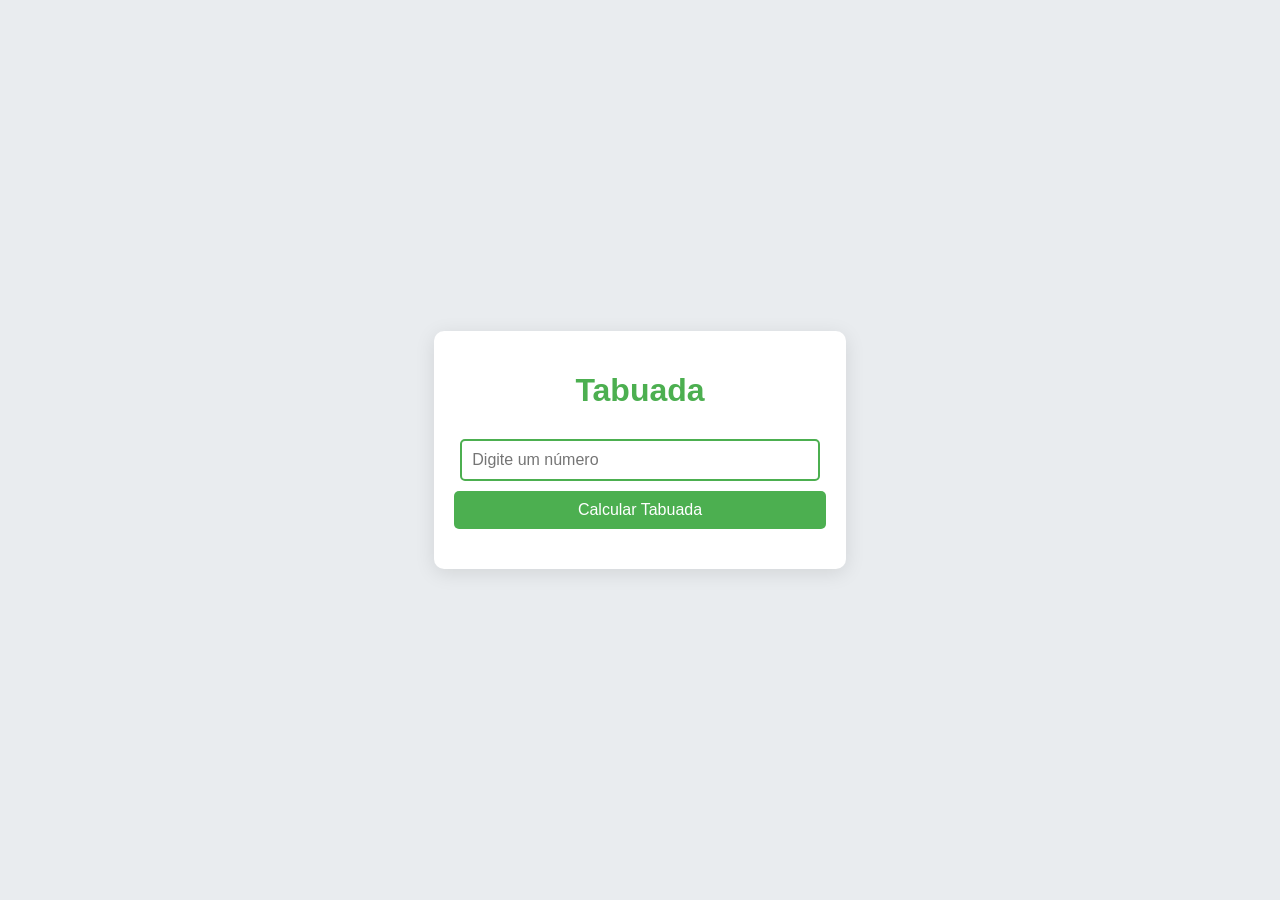
<file: Lista 1 de JavaS/Ex016/index.html>
<!DOCTYPE html>
<html lang="pt-BR">
<head>
    <meta charset="UTF-8">
    <meta name="viewport" content="width=device-width, initial-scale=1.0">
    <title>Tabuada</title>
    <link rel="stylesheet" href="./style.css">
</head>
<body>
    <div class="container">
        <h1>Tabuada</h1>
        <input type="number" id="numero" placeholder="Digite um número" />
        <button id="calcular">Calcular Tabuada</button>
        <div id="resultado" class="resultado"></div>
    </div>

    <script src="script.js"></script> 
</body>
</html>
</file>
<file: Lista 1 de JavaS/Ex016/style.css>
body {
    font-family: 'Arial', sans-serif;
    background-color: #e9ecef; /* Cor de fundo suave */
    margin: 0;
    padding: 0;
    display: flex;
    justify-content: center; /* Centraliza horizontalmente */
    align-items: center; /* Centraliza verticalmente */
    height: 100vh; /* Altura total da viewport */
}

.container {
    max-width: 400px; /* Largura máxima do contêiner */
    background: white; /* Fundo branco */
    padding: 20px;
    border-radius: 10px; /* Bordas arredondadas */
    box-shadow: 0 4px 20px rgba(0, 0, 0, 0.1); /* Sombra suave */
    text-align: center; /* Centraliza o texto */
}

h1 {
    color: #4CAF50; /* Cor do título */
    margin-bottom: 20px; /* Espaçamento abaixo do título */
}

input[type="number"] {
    width: 90%; /* Largura total */
    padding: 10px;
    margin: 10px 0;
    border: 2px solid #4CAF50; /* Borda verde */
    border-radius: 5px; /* Bordas arredondadas */
    font-size: 16px; /* Tamanho da fonte */
}

button {
    width: 100%; /* Largura total */
    padding: 10px;
    background-color: #4CAF50; /* Cor de fundo do botão */
    color: white; /* Cor do texto do botão */
    border: none; /* Sem borda */
    border-radius: 5px; /* Bordas arredondadas */
    font-size: 16px; /* Tamanho da fonte */
    cursor: pointer; /* Cursor de ponteiro */
    transition: background-color 0.3s; /* Transição suave */
}

button:hover {
    background-color: #45a049; /* Cor do botão ao passar o mouse */
}

.resultado {
    margin-top: 20px; /* Espaçamento acima do resultado */
    font-size: 18px; /* Tamanho da fonte do resultado */
    line-height: 1.5; /* Espaçamento entre linhas */
}

ul {
    list-style-type: none; /* Remove marcadores da lista */
    padding: 0; /* Remove padding */
}

li {
    background-color: #f8f9fa; /* Cor de fundo das linhas da tabuada */
    margin: 5px 0; /* Margem entre as linhas */
    padding: 10px; /* Espaçamento interno */
    border-radius: 5px; /* Bordas arredondadas */
    box-shadow: 0 2px 10px rgba(0, 0, 0, 0.1); /* Sombra suave */
}
</file>
